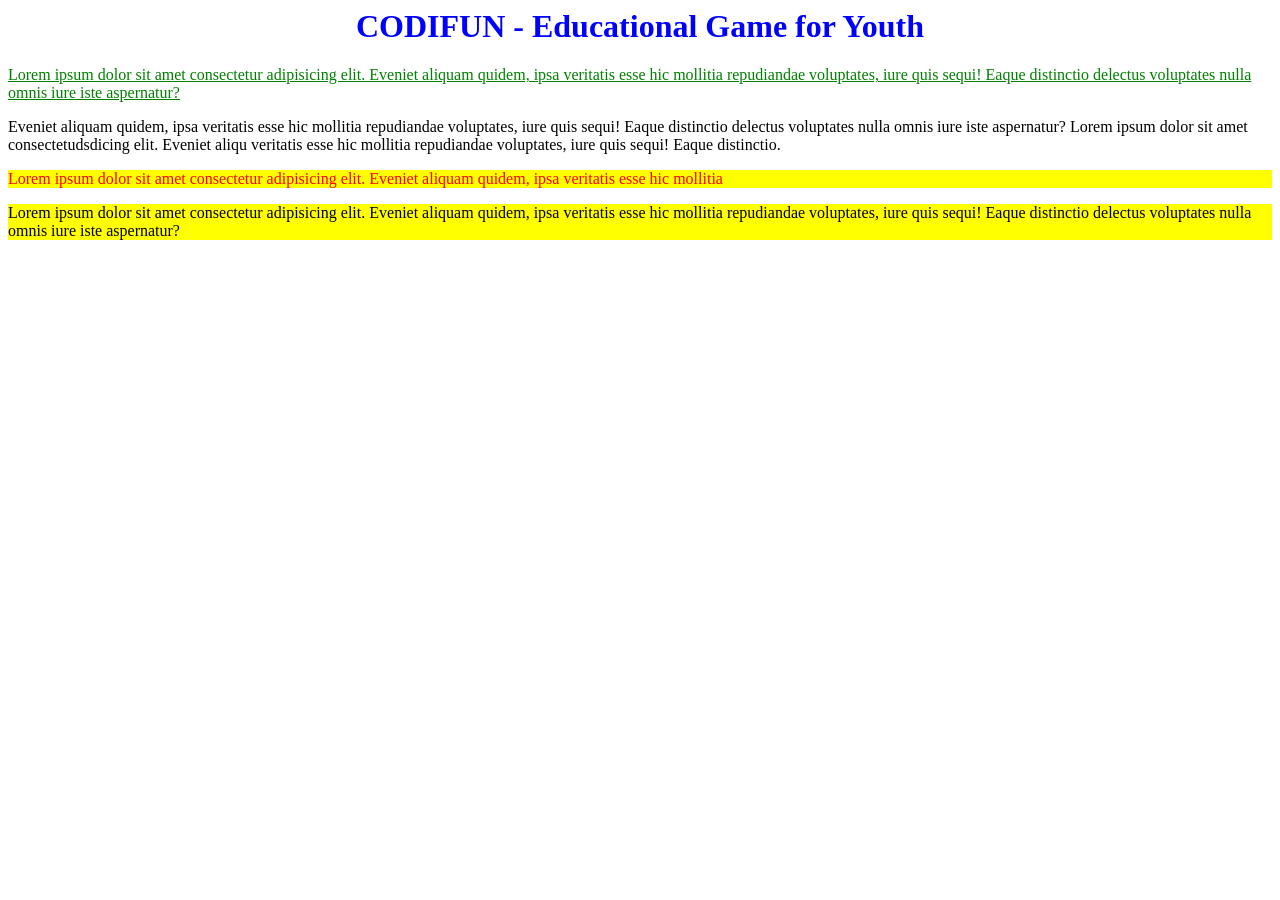
<file: CSS/lesson 4, пркатическое занятие 1/index.html>
<html>
    <head>
        <title>Codifun</title>
        <link rel="stylesheet" type="text/css" href="css/index.css">
    </head>
    <body>
        <h1>CODIFUN - Educational Game for Youth</h1>
        <div>
        
            <p>
                Lorem ipsum dolor sit amet consectetur adipisicing elit. 
                Eveniet aliquam quidem, ipsa veritatis esse hic mollitia 
                repudiandae voluptates, iure quis sequi! Eaque distinctio 
                delectus voluptates nulla omnis iure iste aspernatur?
            </p>
        
        
            <span> 
                Eveniet aliquam quidem, ipsa veritatis esse hic mollitia 
                repudiandae voluptates, iure quis sequi! Eaque distinctio 
                delectus voluptates nulla omnis iure iste aspernatur?
                Lorem ipsum dolor sit amet consectetudsdicing elit.
                Eveniet aliqu veritatis esse hic mollitia 
                repudiandae voluptates, iure quis sequi! Eaque distinctio.
            </span>
        </div>
        
            <p>
                Lorem ipsum dolor sit amet consectetur adipisicing elit. 
                Eveniet aliquam quidem, ipsa veritatis esse hic mollitia    
            </p>

            <p>
                Lorem ipsum dolor sit amet consectetur adipisicing elit. 
                Eveniet aliquam quidem, ipsa veritatis esse hic mollitia 
                repudiandae voluptates, iure quis sequi! Eaque distinctio 
                delectus voluptates nulla omnis iure iste aspernatur?
            </p>
        
    </body>
</html>
</file>
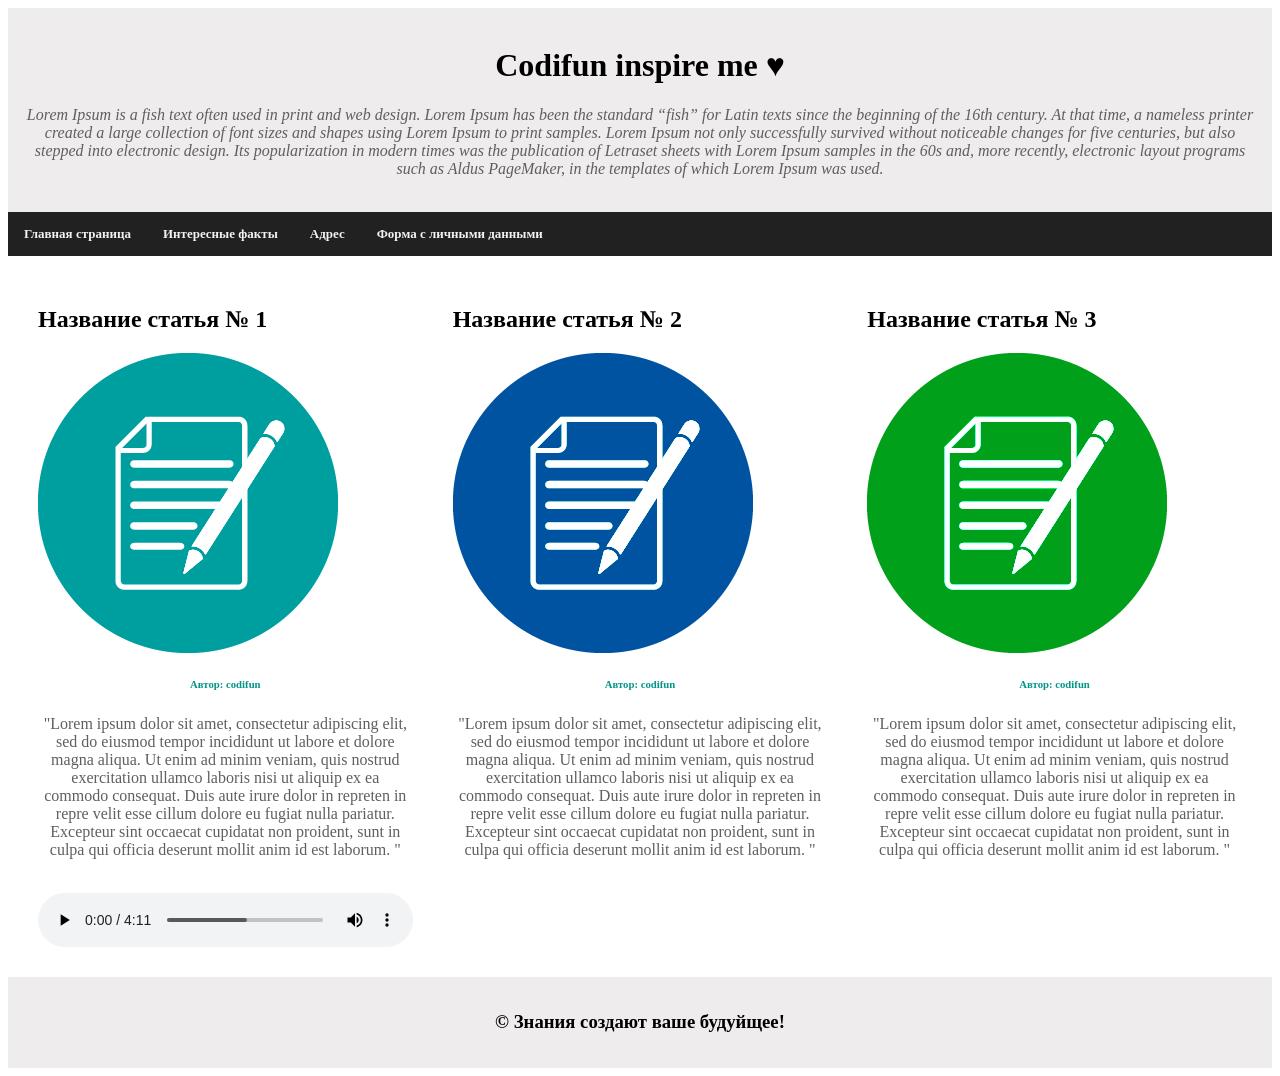
<file: HTML/lesson  44, практическое занятие 14/index.html>
<html>
	<head>
		<title>Codifun</title>
		<link rel="stylesheet" type="text/css" href="css/style.css">
		<meta name="viewport" content="width=device-width, initial-scale=1">
	</head>
	<body>
		<header>
			<h1>Codifun inspire me &#9829</h1>
			<p>
				<i>
					Lorem Ipsum is a fish text often used in print and web design. 
					Lorem Ipsum has been the standard “fish” for Latin texts since 
					the beginning of the 16th century. At that time, a nameless printer 
					created a large collection of font sizes and shapes using Lorem 
					Ipsum to print samples. Lorem Ipsum not only successfully survived 
					without noticeable changes for five centuries, but also stepped 
					into electronic design. Its popularization in modern times was the 
					publication of Letraset sheets with Lorem Ipsum samples in the 60s 
					and, more recently, electronic layout programs such as Aldus PageMaker, 
					in the templates of which Lorem Ipsum was used.
				</i>
			</p>
		</header>
		
		<nav>
			<a href="index.html">Главная страница</a>
			<a href="pages/facts.html">Интересные факты</a>
			<a href="pages/address.html">Адрес</a>
			<a href="pages/forms.html">Форма с личными данными</a>
		</nav>
		<section>
			<div class="row">
				<div class="column">
					<h2 class="cntr">
						Название статья &#8470 1
					</h2>
					<img src="images/articol-1.png"></img>
					<h6>Автор: codifun</h6>
					<p><span class="clr">"Lorem ipsum dolor sit amet, 
					consectetur adipiscing elit, </span>sed do eiusmod tempor incididunt ut labore et 
					dolore magna aliqua. Ut enim ad minim veniam, quis nostrud exercitation ullamco 
					laboris nisi ut aliquip ex ea commodo consequat. Duis aute irure dolor in 
					repreten in repre velit esse cillum dolore eu fugiat nulla pariatur. Excepteur 
					sint occaecat cupidatat non proident, sunt in culpa qui officia deserunt mollit 
					anim id est laborum. "</p>
					<br>
					<audio controls style="width: 100%;">
						<source autoplay src="audio/audio.mp3" type="audio/mp3">
					</audio>
				</div>

				<div class="column">
					<h2 class="cntr">
						Название статья &#8470 2
					</h2>
					<img src="images/articol-2.png"></img>
					<h6>Автор: codifun</h6>
					<p>"Lorem ipsum dolor sit amet, 
					consectetur adipiscing elit, sed do eiusmod tempor incididunt ut labore et 
					dolore magna aliqua. Ut enim ad minim veniam, quis nostrud exercitation ullamco 
					laboris nisi ut aliquip ex ea commodo consequat. Duis aute irure dolor in 
					repreten in repre velit esse cillum dolore eu fugiat nulla pariatur. Excepteur 
					sint occaecat cupidatat non proident, sunt in culpa qui officia deserunt mollit 
					anim id est laborum. "</p>
					<br>				
				</div>

				<div class="column">
					<h2 class="cntr">
						Название статья &#8470 3
					</h2>
					<img src="images/articol-3.png"></img>
					<h6>Автор: codifun</h6>
					<p>"Lorem ipsum dolor sit amet, 
					consectetur adipiscing elit, sed do eiusmod tempor incididunt ut labore et 
					dolore magna aliqua. Ut enim ad minim veniam, quis nostrud exercitation ullamco 
					laboris nisi ut aliquip ex ea commodo consequat. Duis aute irure dolor in 
					repreten in repre velit esse cillum dolore eu fugiat nulla pariatur. Excepteur 
					sint occaecat cupidatat non proident, sunt in culpa qui officia deserunt mollit 
					anim id est laborum. "</p>
					<br>				
				</div>
			</div>
		</section>
		<footer>
			<h3 id="demo" align="center"></h3>
				<script>
					document.getElementById("demo").innerHTML = "&copy Знания создают ваше будуйщее!";
				</script>
		</footer>		
	</body>
</html>
</file>
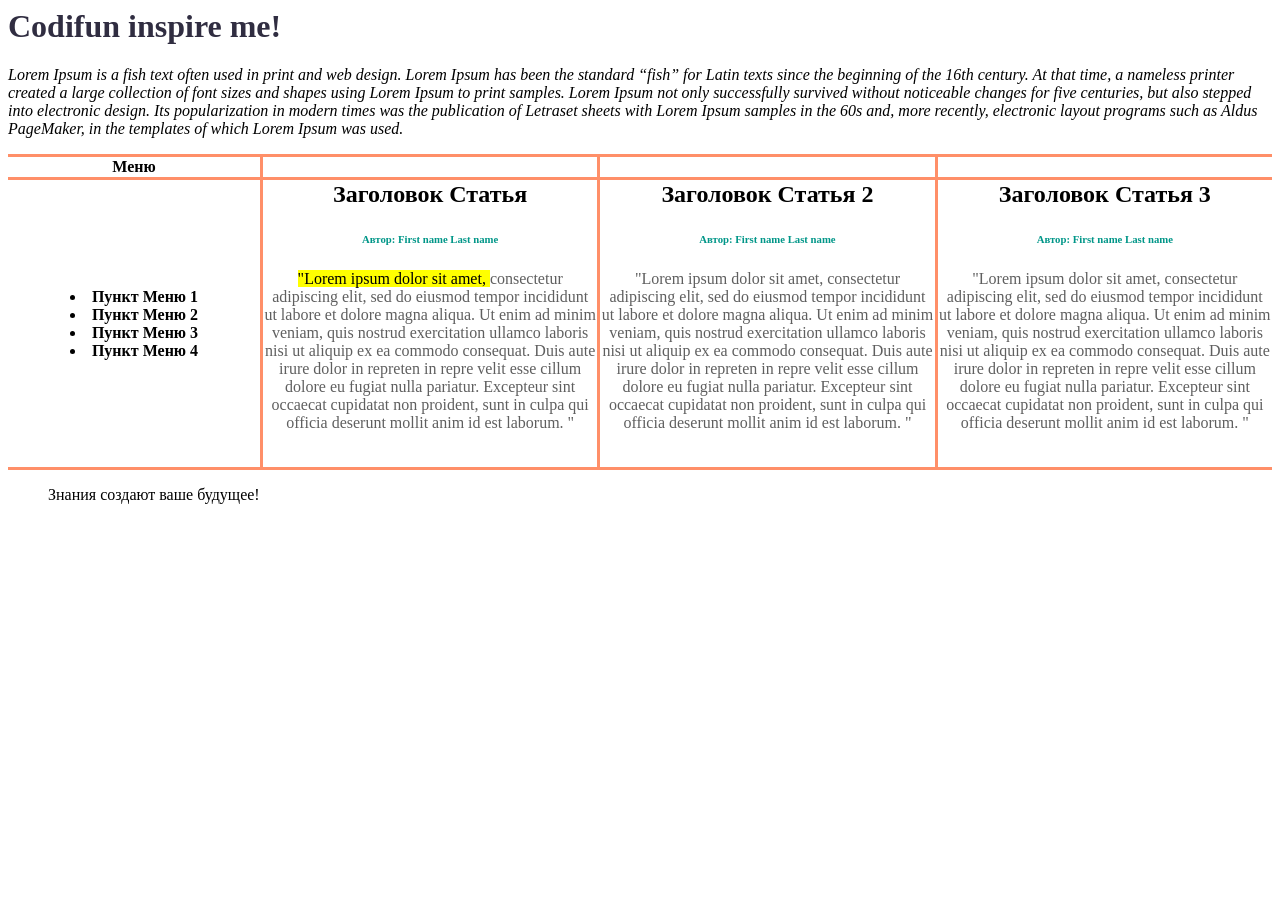
<file: HTML/Lesson 15/index.html>
<html>
	<head>
		<title>Codifun</title>
	</head>
	<body>
		<style>
			table, td {
				border: 3px solid #ff8f68;
			}
			h6{
				color: #009688; text-align: center;
			}
		</style>
		<h1 style="color: #302d41">Codifun inspire me!</h1>
		
		<p><i>Lorem Ipsum is a fish text often used in print and web design. 
		Lorem Ipsum has been the standard “fish” for Latin texts since 
		the beginning of the 16th century. At that time, a nameless printer 
		created a large collection of font sizes and shapes using Lorem 
		Ipsum to print samples. Lorem Ipsum not only successfully survived 
		without noticeable changes for five centuries, but also stepped 
		into electronic design. Its popularization in modern times was the 
		publication of Letraset sheets with Lorem Ipsum samples in the 60s 
		and, more recently, electronic layout programs such as Aldus PageMaker, 
		in the templates of which Lorem Ipsum was used.</i></p>
		
		
		<table style="width:100%; border-collapse: collapse; border-left: none; border-right: none;">
		  <tr>
				<strong>
					<th style=" border-left: none;">Меню</th>
				</strong>
					<td></td>
					<td></td>
					<td style=" border-right: none;"></td>
		  </tr>
		  <tr>
				
				<td style="text-align: center;width:250px; border-left: none;">
					<strong>
						<li>Пункт Меню 1</li>
						<li>Пункт Меню 2</li>
						<li>Пункт Меню 3</li>
						<li>Пункт Меню 4</li>
					</strong>	
				</td>

			<td>
				<h2 style="text-align: center;">Заголовок Статья</h2>
				<h6>Автор: First name Last name</h6>
				<p style="color: #5f5f5f; text-align: center;"><mark>"Lorem ipsum dolor sit amet, 
				</mark>consectetur adipiscing elit, sed do eiusmod tempor incididunt ut labore et 
				dolore magna aliqua. Ut enim ad minim veniam, quis nostrud exercitation ullamco 
				laboris nisi ut aliquip ex ea commodo consequat. Duis aute irure dolor in 
				repreten in repre velit esse cillum dolore eu fugiat nulla pariatur. Excepteur 
				sint occaecat cupidatat non proident, sunt in culpa qui officia deserunt mollit 
				anim id est laborum. "</p>
				<br>
			</td>
			<td>
				<h2 style="text-align: center;">Заголовок Статья 2</h2>
				<h6>Автор: First name Last name</h6>
				<p style="color: #5f5f5f; text-align: center;">"Lorem ipsum dolor sit amet, 
				consectetur adipiscing elit, sed do eiusmod tempor incididunt ut labore et 
				dolore magna aliqua. Ut enim ad minim veniam, quis nostrud exercitation ullamco 
				laboris nisi ut aliquip ex ea commodo consequat. Duis aute irure dolor in 
				repreten in repre velit esse cillum dolore eu fugiat nulla pariatur. Excepteur 
				sint occaecat cupidatat non proident, sunt in culpa qui officia deserunt mollit 
				anim id est laborum. "</p>
				<br>
			</td>
			<td style="border-right: none;">
				<h2 style="text-align: center;">Заголовок Статья 3</h2>
				<h6>Автор: First name Last name</h6>
				<p style="color: #5f5f5f; text-align: center;">"Lorem ipsum dolor sit amet, 
				consectetur adipiscing elit, sed do eiusmod tempor incididunt ut labore et 
				dolore magna aliqua. Ut enim ad minim veniam, quis nostrud exercitation ullamco 
				laboris nisi ut aliquip ex ea commodo consequat. Duis aute irure dolor in 
				repreten in repre velit esse cillum dolore eu fugiat nulla pariatur. Excepteur 
				sint occaecat cupidatat non proident, sunt in culpa qui officia deserunt mollit 
				anim id est laborum. "</p>
				<br>
			</td>
		  </tr>
		</table>
		
		
				<blockquote>Знания создают ваше будущее!</blockquote>

	</body>
</html>
</file>
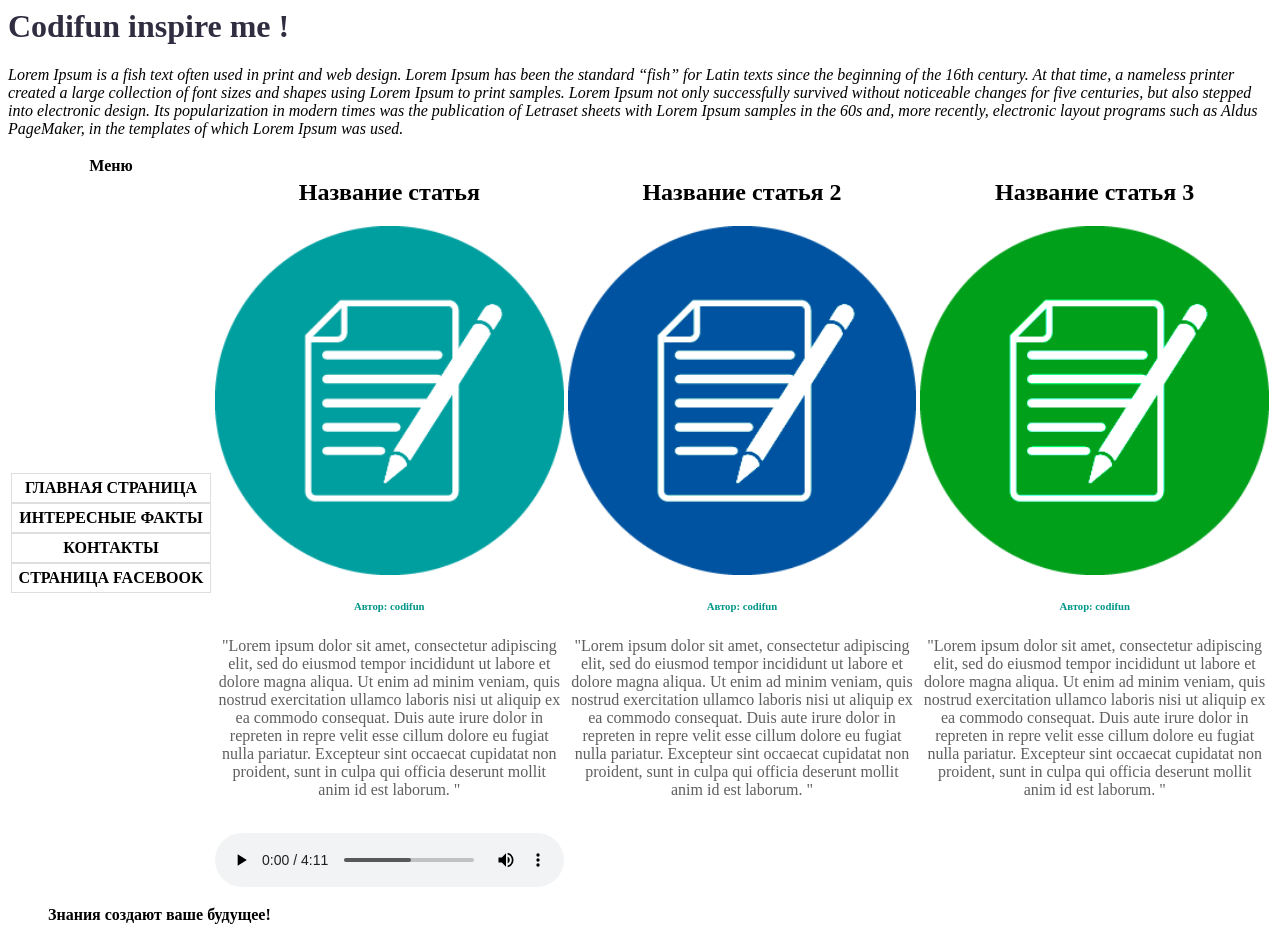
<file: HTML/Lesson 25, практическое занятие 8/index.html>
<html>
	<head>
		<title>Codifun</title>
		<link rel="stylesheet" type="text/css" href="css/style.css">
	</head>
	<body>
		<h1 style="color: #302d41">Codifun inspire me !</h1>
		
		<p><i>Lorem Ipsum is a fish text often used in print and web design. 
		Lorem Ipsum has been the standard “fish” for Latin texts since 
		the beginning of the 16th century. At that time, a nameless printer 
		created a large collection of font sizes and shapes using Lorem 
		Ipsum to print samples. Lorem Ipsum not only successfully survived 
		without noticeable changes for five centuries, but also stepped 
		into electronic design. Its popularization in modern times was the 
		publication of Letraset sheets with Lorem Ipsum samples in the 60s 
		and, more recently, electronic layout programs such as Aldus PageMaker, 
		in the templates of which Lorem Ipsum was used.</i></p>
		
		
		<table style="width:100%">
			<tr>
				<th>Меню</th>
				<td></td>
				<td></td>
				<td></td>
	  		</tr>
		  <tr>
			<td valign="center" style="text-align: left;width:200px">
				<ul id="nav-menu">
					<strong>	
						<li class="nav-item"><a href="index.html">Главная страница</a></li>
						<li class="nav-item"><a href="facts.html">Интересные факты</a></li>
						<li class="nav-item"><a href="contacts.html">Контакты</a></li>
						<li class="nav-item"><a href="https://www.facebook.com/profile.php?id=100031435355576">Страница Facebook</a></li>
					</strong>	
				</ul>
			</td>
			<td valign="top">
				<strong><h2 style="text-align: center;">Название статья</h2></strong>
				<img src="images/articol-1.png" style="width: 100%;"></img>
				<h6 style="color: #009688; text-align: center;">Автор: codifun</h6>
				<p style="color: #5f5f5f; text-align: center;">"Lorem ipsum dolor sit amet, 
				consectetur adipiscing elit, sed do eiusmod tempor incididunt ut labore et 
				dolore magna aliqua. Ut enim ad minim veniam, quis nostrud exercitation ullamco 
				laboris nisi ut aliquip ex ea commodo consequat. Duis aute irure dolor in 
				repreten in repre velit esse cillum dolore eu fugiat nulla pariatur. Excepteur 
				sint occaecat cupidatat non proident, sunt in culpa qui officia deserunt mollit 
				anim id est laborum. "</p>
				<br>
				<audio controls style="width: 100%;">
					<source autoplay src="audio/audio.mp3" type="audio/mp3">
				</audio>
			</td>
			<td valign="top">
				<strong><h2 style="text-align: center;">Название статья 2</h2></strong>
				<img src="images/articol-2.png" style="width: 100%;"></img>
				<h6 style="color: #009688; text-align: center;">Автор: codifun</h6>
				<p style="color: #5f5f5f; text-align: center;">"Lorem ipsum dolor sit amet, 
				consectetur adipiscing elit, sed do eiusmod tempor incididunt ut labore et 
				dolore magna aliqua. Ut enim ad minim veniam, quis nostrud exercitation ullamco 
				laboris nisi ut aliquip ex ea commodo consequat. Duis aute irure dolor in 
				repreten in repre velit esse cillum dolore eu fugiat nulla pariatur. Excepteur 
				sint occaecat cupidatat non proident, sunt in culpa qui officia deserunt mollit 
				anim id est laborum. "</p>
				<br>				
			</td>
			<td valign="top">
				<strong><h2 style="text-align: center;">Название статья 3</h2></strong>
				<img src="images/articol-3.png" style="width: 100%;"></img>
				<h6 style="color: #009688; text-align: center;">Автор: codifun</h6>
				<p style="color: #5f5f5f; text-align: center;">"Lorem ipsum dolor sit amet, 
				consectetur adipiscing elit, sed do eiusmod tempor incididunt ut labore et 
				dolore magna aliqua. Ut enim ad minim veniam, quis nostrud exercitation ullamco 
				laboris nisi ut aliquip ex ea commodo consequat. Duis aute irure dolor in 
				repreten in repre velit esse cillum dolore eu fugiat nulla pariatur. Excepteur 
				sint occaecat cupidatat non proident, sunt in culpa qui officia deserunt mollit 
				anim id est laborum. "</p>
				<br>				
			</td>
		  </tr>
		</table>

		<strong><blockquote>Знания создают ваше будущее!</blockquote></strong>
	</body>
</html>
</file>
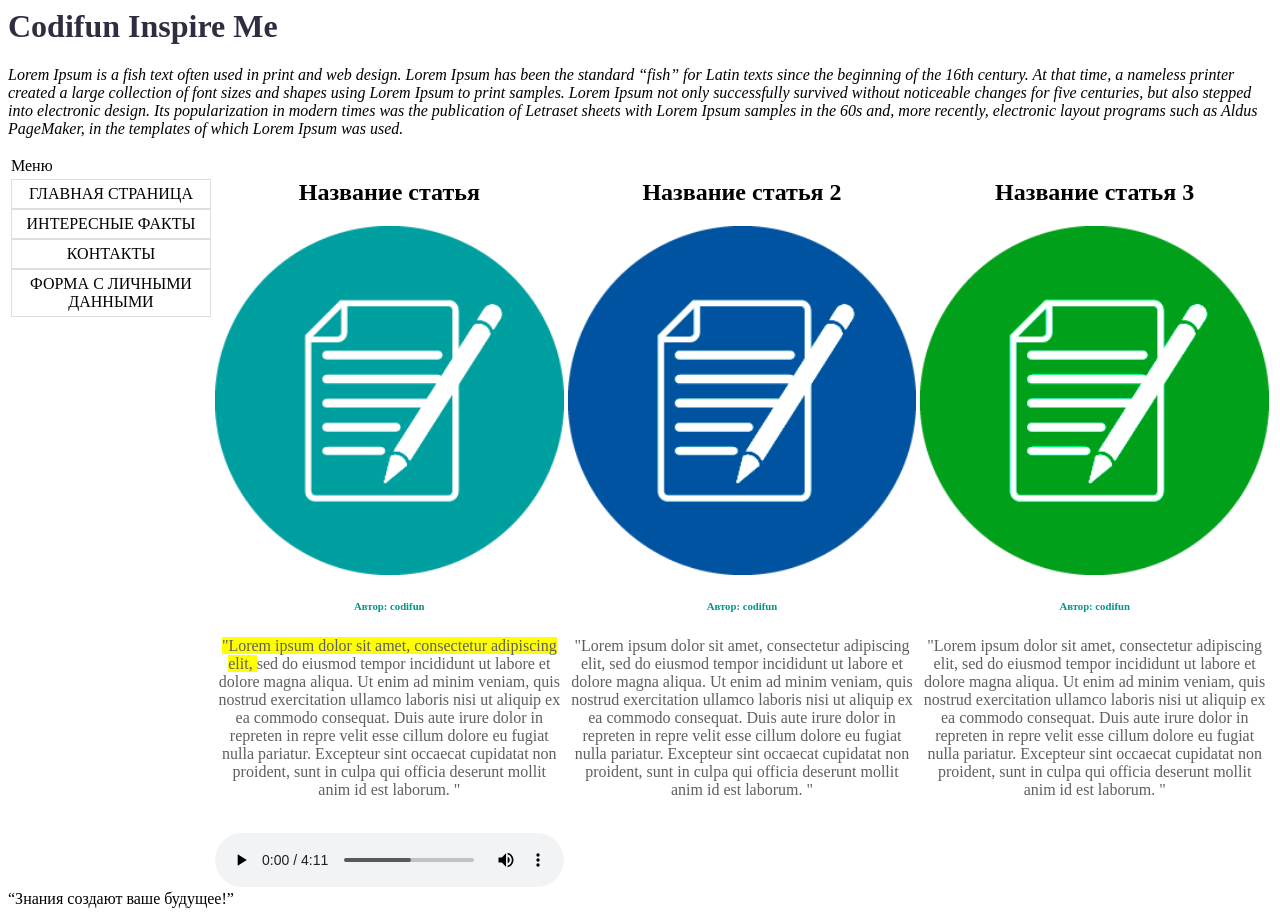
<file: HTML/lesson 28, практическое занятие 9/index.html>
<html>
	<head>
		<title>Codifun</title>
		<link rel="stylesheet" type="text/css" href="css/style.css">
	</head>
	<body>
		<h1 style="color: #302d41">Codifun Inspire Me</h1>
		
		<p><i>Lorem Ipsum is a fish text often used in print and web design. 
		Lorem Ipsum has been the standard “fish” for Latin texts since 
		the beginning of the 16th century. At that time, a nameless printer 
		created a large collection of font sizes and shapes using Lorem 
		Ipsum to print samples. Lorem Ipsum not only successfully survived 
		without noticeable changes for five centuries, but also stepped 
		into electronic design. Its popularization in modern times was the 
		publication of Letraset sheets with Lorem Ipsum samples in the 60s 
		and, more recently, electronic layout programs such as Aldus PageMaker, 
		in the templates of which Lorem Ipsum was used.</i></p>
		
		
		<table style="width:100%">
		  <tr>
			<td valign="top">Меню</td>
			<td valign="top"></td>
			<td valign="top"></td>
			<td valign="top"></td>
		  </tr>
		  <tr>
			<td valign="top" style="text-align: left;width:200px">
				<ul id="nav-menu">
					<li class="nav-item"><a href="index.html">Главная страница</a></li>
					<li class="nav-item"><a href="facts.html">Интересные факты</a></li>
					<li class="nav-item"><a href="contacts.html">Контакты</a></li>
					<li class="nav-item"><a href="forms.html">Форма с личными данными</a></li>
				</ul>
			</td>
			<td valign="top">
				<h2 class="cntr">
					Название статья
				</h2>
				<img src="images/articol-1.png" style="width: 100%;"></img>
				<h6 style="color: #009688; text-align: center;">Автор: codifun</h6>
				<p style="color: #5f5f5f; text-align: center;"><span class="clr">"Lorem ipsum dolor sit amet, 
				consectetur adipiscing elit, </span>sed do eiusmod tempor incididunt ut labore et 
				dolore magna aliqua. Ut enim ad minim veniam, quis nostrud exercitation ullamco 
				laboris nisi ut aliquip ex ea commodo consequat. Duis aute irure dolor in 
				repreten in repre velit esse cillum dolore eu fugiat nulla pariatur. Excepteur 
				sint occaecat cupidatat non proident, sunt in culpa qui officia deserunt mollit 
				anim id est laborum. "</p>
				<br>
				<audio controls style="width: 100%;">
					<source autoplay src="audio/audio.mp3" type="audio/mp3">
				</audio>
			</td>
			<td valign="top">
				<h2 class="cntr">
					Название статья 2
				</h2>
				<img src="images/articol-2.png" style="width: 100%;"></img>
				<h6 style="color: #009688; text-align: center;">Автор: codifun</h6>
				<p style="color: #5f5f5f; text-align: center;">"Lorem ipsum dolor sit amet, 
				consectetur adipiscing elit, sed do eiusmod tempor incididunt ut labore et 
				dolore magna aliqua. Ut enim ad minim veniam, quis nostrud exercitation ullamco 
				laboris nisi ut aliquip ex ea commodo consequat. Duis aute irure dolor in 
				repreten in repre velit esse cillum dolore eu fugiat nulla pariatur. Excepteur 
				sint occaecat cupidatat non proident, sunt in culpa qui officia deserunt mollit 
				anim id est laborum. "</p>
				<br>				
			</td>
			<td valign="top">
				<h2 class="cntr">
					Название статья 3
				</h2>
				<img src="images/articol-3.png" style="width: 100%;"></img>
				<h6 style="color: #009688; text-align: center;">Автор: codifun</h6>
				<p style="color: #5f5f5f; text-align: center;">"Lorem ipsum dolor sit amet, 
				consectetur adipiscing elit, sed do eiusmod tempor incididunt ut labore et 
				dolore magna aliqua. Ut enim ad minim veniam, quis nostrud exercitation ullamco 
				laboris nisi ut aliquip ex ea commodo consequat. Duis aute irure dolor in 
				repreten in repre velit esse cillum dolore eu fugiat nulla pariatur. Excepteur 
				sint occaecat cupidatat non proident, sunt in culpa qui officia deserunt mollit 
				anim id est laborum. "</p>
				<br>				
			</td>
		  </tr>
		</table>

		<q>Знания создают ваше будущее!</q>
	</body>
</html>
</file>
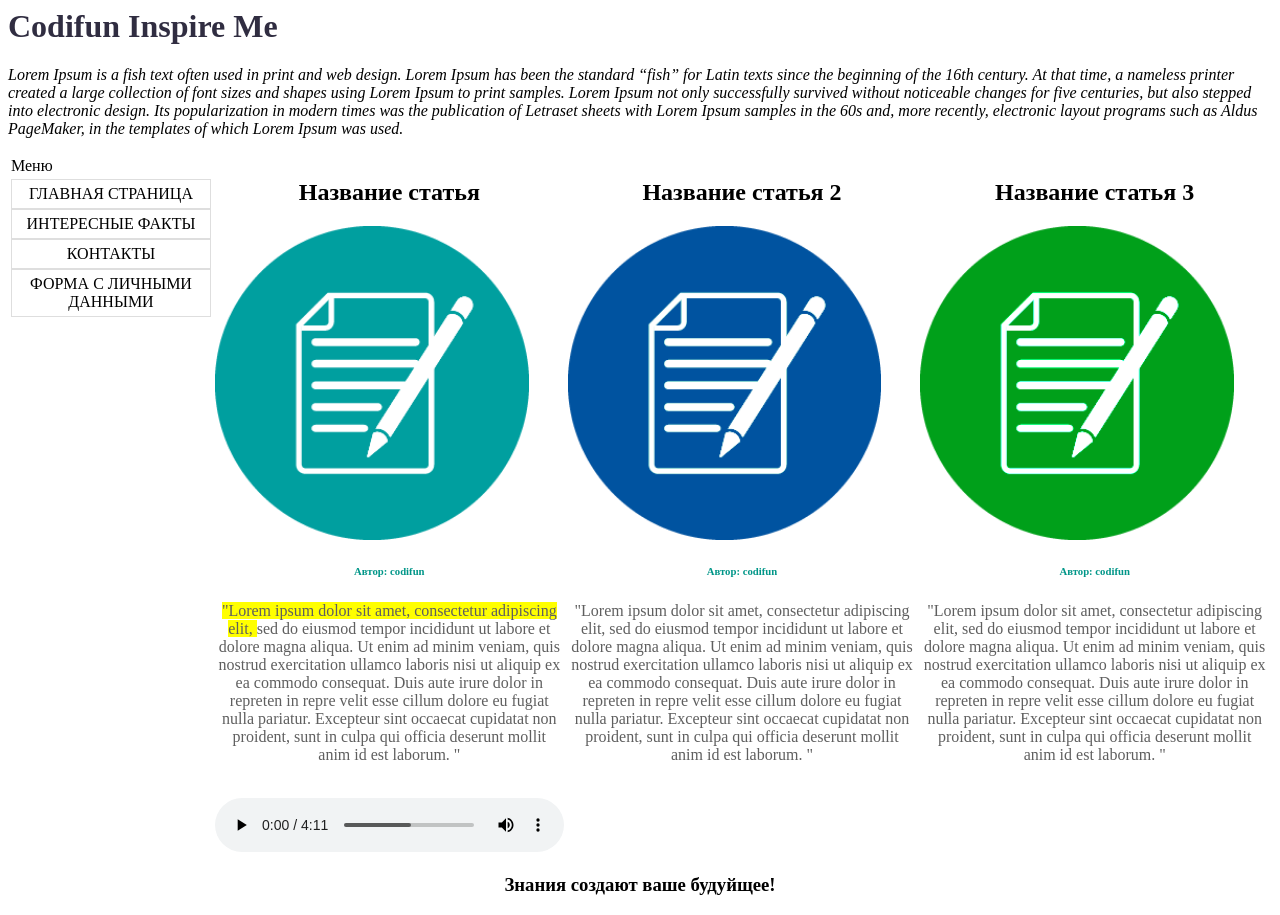
<file: HTML/lesson 31, практическое занятие 10-11/index.html>
<html>
	<head>
		<title>Codifun</title>
		<link rel="stylesheet" type="text/css" href="css/style.css">
	</head>
	<body>
		<h1 style="color: #302d41">Codifun Inspire Me</h1>
		
		<p><i>Lorem Ipsum is a fish text often used in print and web design. 
		Lorem Ipsum has been the standard “fish” for Latin texts since 
		the beginning of the 16th century. At that time, a nameless printer 
		created a large collection of font sizes and shapes using Lorem 
		Ipsum to print samples. Lorem Ipsum not only successfully survived 
		without noticeable changes for five centuries, but also stepped 
		into electronic design. Its popularization in modern times was the 
		publication of Letraset sheets with Lorem Ipsum samples in the 60s 
		and, more recently, electronic layout programs such as Aldus PageMaker, 
		in the templates of which Lorem Ipsum was used.</i></p>
		
		
		<table style="width:100%">
		  <tr>
			<td valign="top">Меню</td>
			<td valign="top"></td>
			<td valign="top"></td>
			<td valign="top"></td>
		  </tr>
		  <tr>
			<td valign="top" style="text-align: left;width:200px">
				<ul id="nav-menu">
					<li class="nav-item"><a href="index.html">Главная страница</a></li>
					<li class="nav-item"><a href="pages/facts.html">Интересные факты</a></li>
					<li class="nav-item"><a href="pages/contacts.html">Контакты</a></li>
					<li class="nav-item"><a href="pages/forms.html">Форма с личными данными</a></li>
				</ul>
			</td>
			<td valign="top">
				<h2 class="cntr">
					Название статья
				</h2>
				<img src="images/articol-1.png" style="width: 90%;"></img>
				<h6 style="color: #009688; text-align: center;">Автор: codifun</h6>
				<p style="color: #5f5f5f; text-align: center;"><span class="clr">"Lorem ipsum dolor sit amet, 
				consectetur adipiscing elit, </span>sed do eiusmod tempor incididunt ut labore et 
				dolore magna aliqua. Ut enim ad minim veniam, quis nostrud exercitation ullamco 
				laboris nisi ut aliquip ex ea commodo consequat. Duis aute irure dolor in 
				repreten in repre velit esse cillum dolore eu fugiat nulla pariatur. Excepteur 
				sint occaecat cupidatat non proident, sunt in culpa qui officia deserunt mollit 
				anim id est laborum. "</p>
				<br>
				<audio controls style="width: 100%;">
					<source autoplay src="audio/audio.mp3" type="audio/mp3">
				</audio>
			</td>
			<td valign="top">
				<h2 class="cntr">
					Название статья 2
				</h2>
				<img src="images/articol-2.png" style="width: 90%;"></img>
				<h6 style="color: #009688; text-align: center;">Автор: codifun</h6>
				<p style="color: #5f5f5f; text-align: center;">"Lorem ipsum dolor sit amet, 
				consectetur adipiscing elit, sed do eiusmod tempor incididunt ut labore et 
				dolore magna aliqua. Ut enim ad minim veniam, quis nostrud exercitation ullamco 
				laboris nisi ut aliquip ex ea commodo consequat. Duis aute irure dolor in 
				repreten in repre velit esse cillum dolore eu fugiat nulla pariatur. Excepteur 
				sint occaecat cupidatat non proident, sunt in culpa qui officia deserunt mollit 
				anim id est laborum. "</p>
				<br>				
			</td>
			<td valign="top">
				<h2 class="cntr">
					Название статья 3
				</h2>
				<img src="images/articol-3.png" style="width: 90%;"></img>
				<h6 style="color: #009688; text-align: center;">Автор: codifun</h6>
				<p style="color: #5f5f5f; text-align: center;">"Lorem ipsum dolor sit amet, 
				consectetur adipiscing elit, sed do eiusmod tempor incididunt ut labore et 
				dolore magna aliqua. Ut enim ad minim veniam, quis nostrud exercitation ullamco 
				laboris nisi ut aliquip ex ea commodo consequat. Duis aute irure dolor in 
				repreten in repre velit esse cillum dolore eu fugiat nulla pariatur. Excepteur 
				sint occaecat cupidatat non proident, sunt in culpa qui officia deserunt mollit 
				anim id est laborum. "</p>
				<br>				
			</td>
		  </tr>
		</table>

		<h3 id="demo" align="center"></h3>
		<script>
			document.getElementById("demo").innerHTML = "Знания создают ваше будуйщее!";
		</script>
	</body>
</html>
</file>
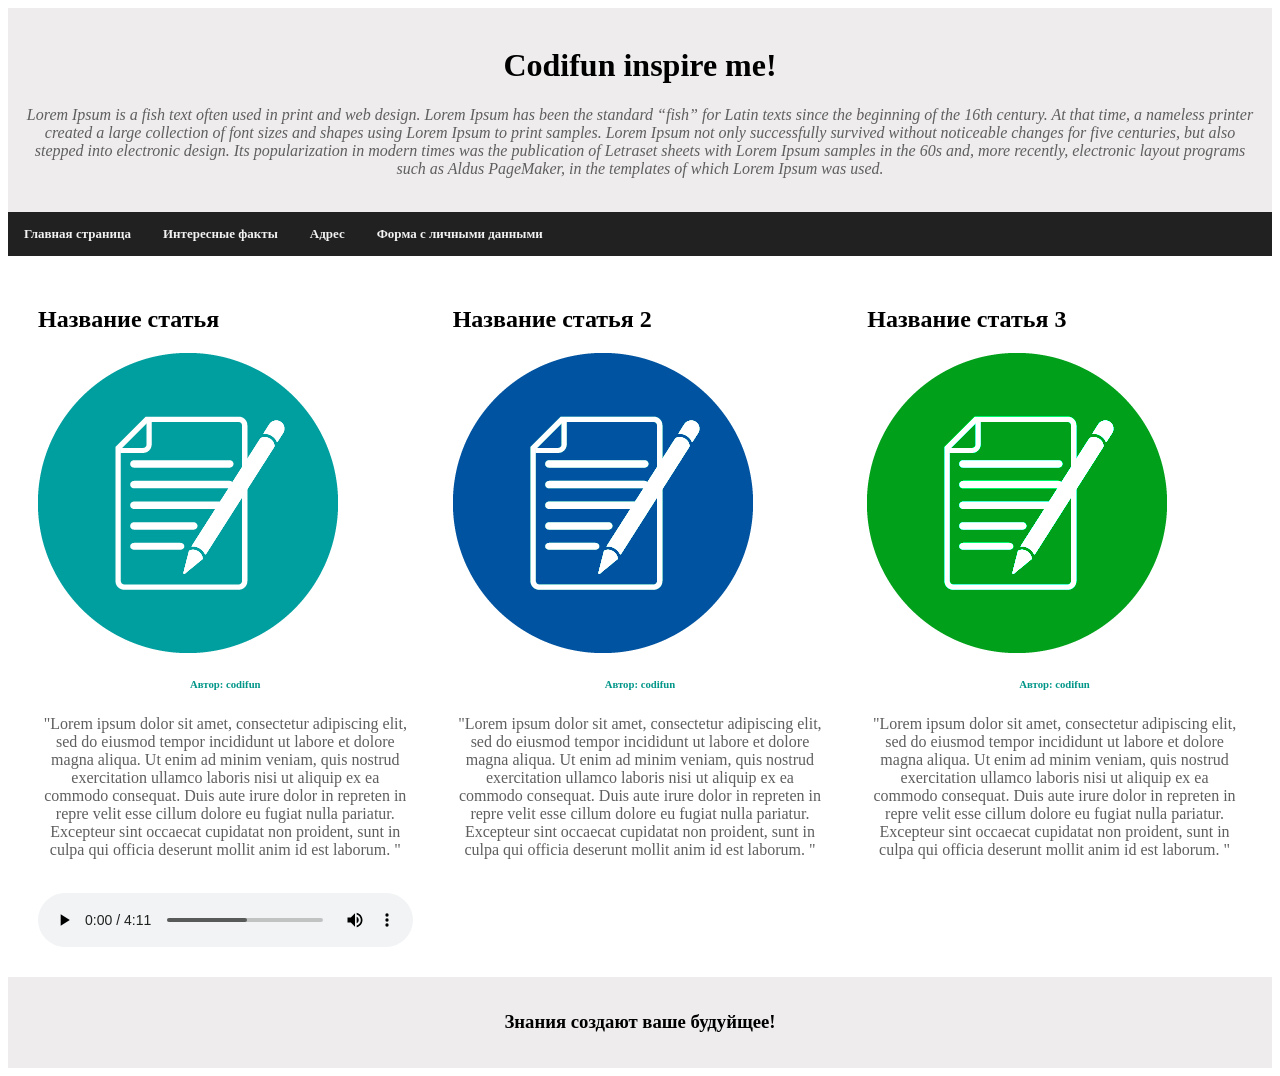
<file: HTML/lesson 38, практическое занятие 12-13/index.html>
<html>
	<head>
		<title>Codifun</title>
		<link rel="stylesheet" type="text/css" href="css/style.css">
		<meta name="viewport" content="width=device-width, initial-scale=1">
	</head>
	<body>
		<header>
			<h1>Codifun inspire me!</h1>
			<p>
				<i>
					Lorem Ipsum is a fish text often used in print and web design. 
					Lorem Ipsum has been the standard “fish” for Latin texts since 
					the beginning of the 16th century. At that time, a nameless printer 
					created a large collection of font sizes and shapes using Lorem 
					Ipsum to print samples. Lorem Ipsum not only successfully survived 
					without noticeable changes for five centuries, but also stepped 
					into electronic design. Its popularization in modern times was the 
					publication of Letraset sheets with Lorem Ipsum samples in the 60s 
					and, more recently, electronic layout programs such as Aldus PageMaker, 
					in the templates of which Lorem Ipsum was used.
				</i>
			</p>
		</header>
		
		<nav>
			<a href="index.html">Главная страница</a>
			<a href="pages/facts.html">Интересные факты</a>
			<a href="pages/address.html">Адрес</a>
			<a href="pages/forms.html">Форма с личными данными</a>
		</nav>
		<section>
			<div class="row">
				<div class="column">
					<h2 class="cntr">
						Название статья
					</h2>
					<img src="images/articol-1.png"></img>
					<h6>Автор: codifun</h6>
					<p><span class="clr">"Lorem ipsum dolor sit amet, 
					consectetur adipiscing elit, </span>sed do eiusmod tempor incididunt ut labore et 
					dolore magna aliqua. Ut enim ad minim veniam, quis nostrud exercitation ullamco 
					laboris nisi ut aliquip ex ea commodo consequat. Duis aute irure dolor in 
					repreten in repre velit esse cillum dolore eu fugiat nulla pariatur. Excepteur 
					sint occaecat cupidatat non proident, sunt in culpa qui officia deserunt mollit 
					anim id est laborum. "</p>
					<br>
					<audio controls style="width: 100%;">
						<source autoplay src="audio/audio.mp3" type="audio/mp3">
					</audio>
				</div>

				<div class="column">
					<h2 class="cntr">
						Название статья 2
					</h2>
					<img src="images/articol-2.png"></img>
					<h6>Автор: codifun</h6>
					<p>"Lorem ipsum dolor sit amet, 
					consectetur adipiscing elit, sed do eiusmod tempor incididunt ut labore et 
					dolore magna aliqua. Ut enim ad minim veniam, quis nostrud exercitation ullamco 
					laboris nisi ut aliquip ex ea commodo consequat. Duis aute irure dolor in 
					repreten in repre velit esse cillum dolore eu fugiat nulla pariatur. Excepteur 
					sint occaecat cupidatat non proident, sunt in culpa qui officia deserunt mollit 
					anim id est laborum. "</p>
					<br>				
				</div>

				<div class="column">
					<h2 class="cntr">
						Название статья 3
					</h2>
					<img src="images/articol-3.png"></img>
					<h6>Автор: codifun</h6>
					<p>"Lorem ipsum dolor sit amet, 
					consectetur adipiscing elit, sed do eiusmod tempor incididunt ut labore et 
					dolore magna aliqua. Ut enim ad minim veniam, quis nostrud exercitation ullamco 
					laboris nisi ut aliquip ex ea commodo consequat. Duis aute irure dolor in 
					repreten in repre velit esse cillum dolore eu fugiat nulla pariatur. Excepteur 
					sint occaecat cupidatat non proident, sunt in culpa qui officia deserunt mollit 
					anim id est laborum. "</p>
					<br>				
				</div>
			</div>
		</section>
		<footer>
			<h3 id="demo" align="center"></h3>
				<script>
					document.getElementById("demo").innerHTML = "Знания создают ваше будуйщее!";
				</script>
		</footer>		
	</body>
</html>
</file>
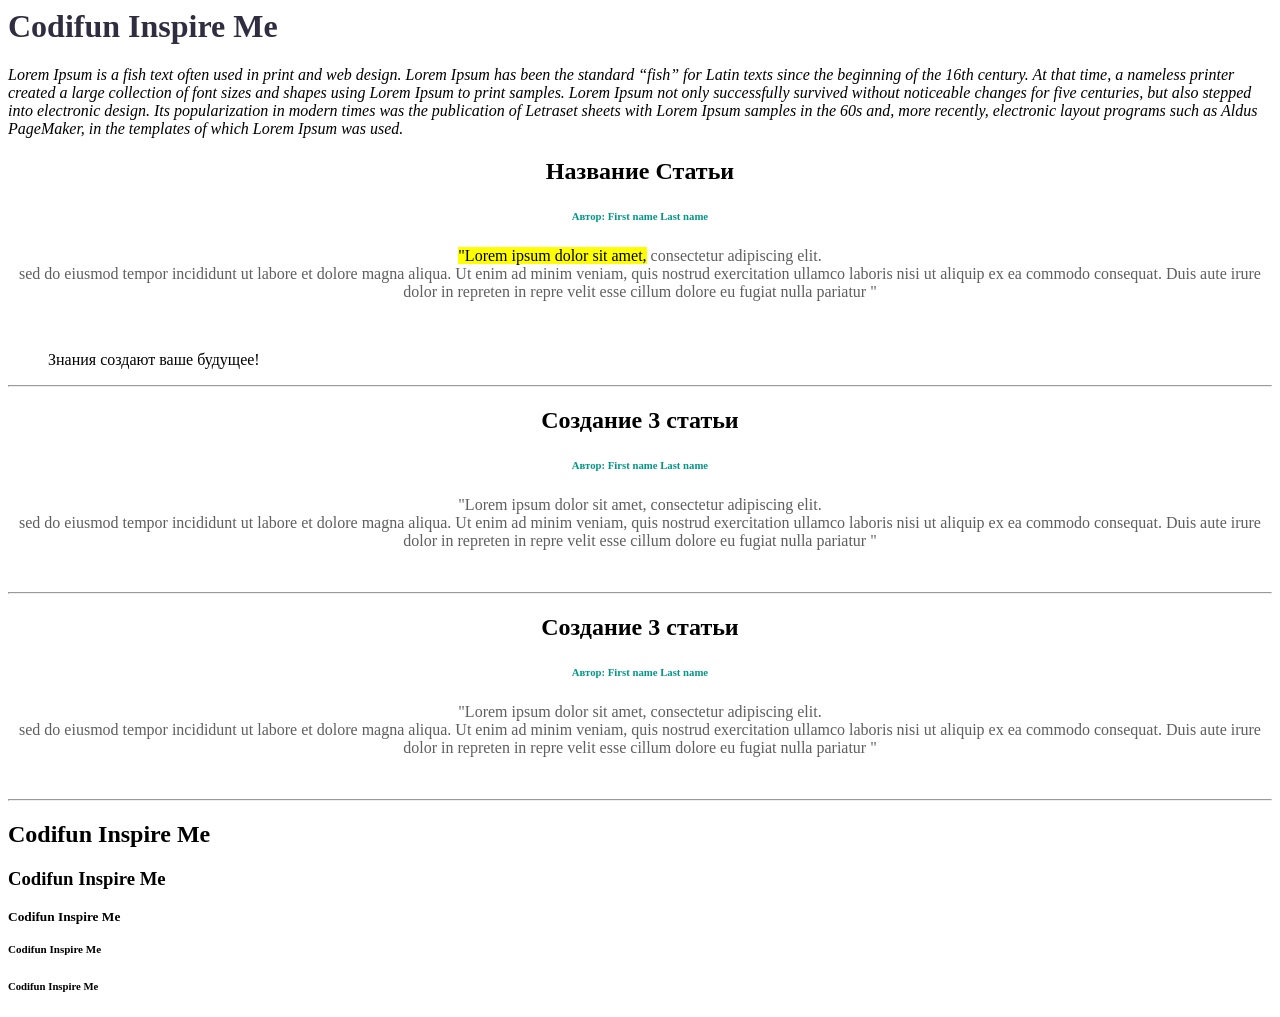
<file: HTML/Lesson 6/index.html>
<html>
	<head>
		<title>Codifun</title>
	</head>
	<body>
		<h1 style="color: #302d41">Codifun Inspire Me</h1>
		
		<p><i>Lorem Ipsum is a fish text often used in print and web design. 
		Lorem Ipsum has been the standard “fish” for Latin texts since 
		the beginning of the 16th century. At that time, a nameless printer 
		created a large collection of font sizes and shapes using Lorem 
		Ipsum to print samples. Lorem Ipsum not only successfully survived 
		without noticeable changes for five centuries, but also stepped 
		into electronic design. Its popularization in modern times was the 
		publication of Letraset sheets with Lorem Ipsum samples in the 60s 
		and, more recently, electronic layout programs such as Aldus PageMaker, 
		in the templates of which Lorem Ipsum was used.</i></p>
		
		
		
		<h2 style="text-align: center;">Название Статьи</h2>
		<h6 style="color: #009688; text-align: center;">Автор: First name Last name</h6>
		<p style="color: #5f5f5f; text-align: center;"><mark>"Lorem ipsum dolor sit amet,</mark> 
		consectetur adipiscing elit.<br> sed do eiusmod tempor incididunt ut labore et 
		dolore magna aliqua. Ut enim ad minim veniam, quis nostrud exercitation ullamco 
		laboris nisi ut aliquip ex ea commodo consequat. Duis aute irure dolor in 
		repreten in repre velit esse cillum dolore eu fugiat nulla pariatur "</p>
		<br>
				<blockquote>Знания создают ваше будущее!</blockquote>
			
			<hr>

		<h2 style="text-align: center;">Создание 3 статьи</h2>
		<h6 style="color: #009688; text-align: center;">Автор: First name Last name</h6>
		<p style="color: #5f5f5f; text-align: center;">"Lorem ipsum dolor sit amet,
			consectetur adipiscing elit.<br> sed do eiusmod tempor incididunt ut labore et 
			dolore magna aliqua. Ut enim ad minim veniam, quis nostrud exercitation ullamco 
			laboris nisi ut aliquip ex ea commodo consequat. Duis aute irure dolor in 
			repreten in repre velit esse cillum dolore eu fugiat nulla pariatur "</p>
		<br>
				
			<hr>

		<h2 style="text-align: center;">Создание 3 статьи</h2>
		<h6 style="color: #009688; text-align: center;">Автор: First name Last name</h6>
		<p style="color: #5f5f5f; text-align: center;">"Lorem ipsum dolor sit amet, 
			consectetur adipiscing elit.<br> sed do eiusmod tempor incididunt ut labore et 
			dolore magna aliqua. Ut enim ad minim veniam, quis nostrud exercitation ullamco 
			laboris nisi ut aliquip ex ea commodo consequat. Duis aute irure dolor in 
			repreten in repre velit esse cillum dolore eu fugiat nulla pariatur "</p>
		<br>
		
			<hr>

		<h2>Codifun Inspire Me</h2>
		<h3>Codifun Inspire Me</h3>
		<small><h4>Codifun Inspire Me</h4></small>
		<small><h5>Codifun Inspire Me</h5></small>
		<h6>Codifun Inspire Me</h6>
	</body>
</html>
</file>
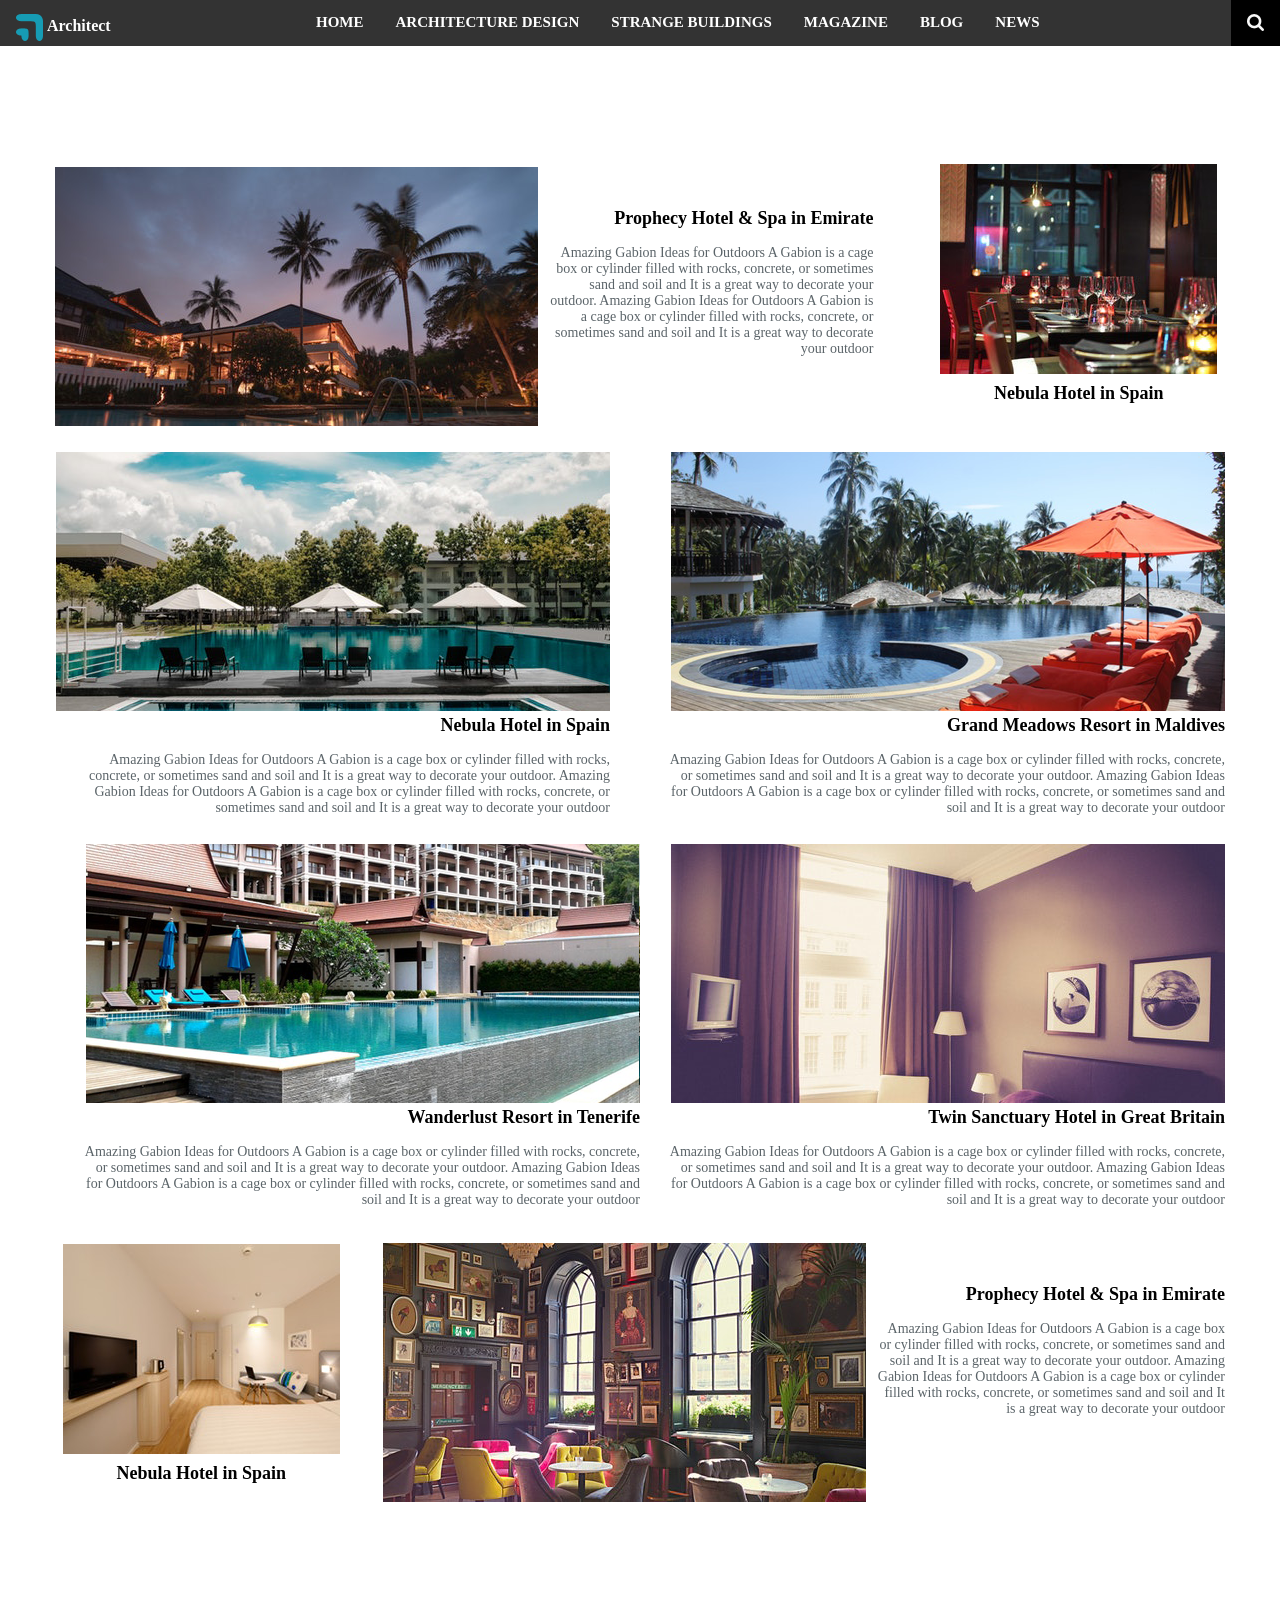
<file: HTML/lesson 6/index.html>
<!DOCTYPE html>
<html lang="en">

<head>
    <meta charset="UTF-8">
    <meta name="viewport" content="width=device-width, initial-scale=1.0">
    <link rel="stylesheet" href="./css/style.css">
    <title>Document</title>
</head>

<body>
    <header>
        <section>
            <nav>
                <ul class="nav-h">
                    <li style="float:left">
                        <a href="#logo">
                            <img src="./images/icon-1.svg" alt="" class="span">
                            <span><b>Architect</b></span>
                        </a>
                    </li>
                    <div class="center">
                        <li><a href="#home">Home</a></li>
                        <li><a href="#design">Architecture design</a></li>
                        <li><a href="#build">Strange Buildings</a></li>
                        <li><a href="#magaz">Magazine</a></li>
                        <li><a href="#blog">Blog</a></li>
                        <li><a href="#news">News</a></li>
                    </div>
                    <li style="float:right"><a class="active" href="#search"><img src="./images/icon-2.svg" alt=""></a>
                    </li>
                </ul>
            </nav>
        </section>
    </header>
    <main>
        <section class="container">
            <div class="parents">
                <div class="divs1 news-txt-1">

                    <p><img src="./images/news-1.png" class="leftimg" />
                        <br><br><br>
                        <span>Prophecy Hotel & Spa in Emirate</span>
                        <br><br>
                        Amazing Gabion Ideas for Outdoors A Gabion is a cage box or cylinder filled with rocks,
                        concrete, or sometimes sand and soil and It is a great way to decorate your outdoor. Amazing
                        Gabion Ideas for Outdoors A Gabion is a cage box or cylinder filled with rocks, concrete, or
                        sometimes sand and soil and It is a great way to decorate your outdoor
                    </p>
                </div>
                <div class="divs2 news-txt-2">
                    <p><img src="./images/news-2.png">
                        <span>Nebula Hotel in Spain</span>
                    </p>
                </div>
                <div class="divs3 news-txt-3">
                    <p><img src="./images/news-3.png">
                        <span>Nebula Hotel in Spain </span>
                        <br><br>
                        Amazing Gabion Ideas for Outdoors A Gabion is a cage box or cylinder filled with rocks,
                        concrete, or sometimes sand and soil and It is a great way to decorate your outdoor. Amazing
                        Gabion Ideas for Outdoors A Gabion is a cage box or cylinder filled with rocks, concrete, or
                        sometimes sand and soil and It is a great way to decorate your outdoor
                    </p>
                </div>
                <div class="divs4 news-txt-4">
                    <p><img src="./images/news-4.png">
                        <span>Grand Meadows Resort in Maldives</span>
                        <br><br>
                        Amazing Gabion Ideas for Outdoors A Gabion is a cage box or cylinder filled with rocks,
                        concrete, or sometimes sand and soil and It is a great way to decorate your outdoor. Amazing
                        Gabion Ideas for Outdoors A Gabion is a cage box or cylinder filled with rocks, concrete, or
                        sometimes sand and soil and It is a great way to decorate your outdoor
                    </p>
                </div>
                <div class="divs5 news-txt-5">
                    <p><img src="./images/news-5.png">
                        <span>Wanderlust Resort in Tenerife</span>
                        <br><br>
                        Amazing Gabion Ideas for Outdoors A Gabion is a cage box or cylinder filled with rocks,
                        concrete, or sometimes sand and soil and It is a great way to decorate your outdoor. Amazing
                        Gabion Ideas for Outdoors A Gabion is a cage box or cylinder filled with rocks, concrete, or
                        sometimes sand and soil and It is a great way to decorate your outdoor
                    </p>
                </div>
                <div class="divs6 news-txt-6">
                    <p><img src="./images/news-6.png">
                        <span>Twin Sanctuary Hotel in Great Britain</span>
                        <br><br>
                        Amazing Gabion Ideas for Outdoors A Gabion is a cage box or cylinder filled with rocks,
                        concrete, or sometimes sand and soil and It is a great way to decorate your outdoor. Amazing
                        Gabion Ideas for Outdoors A Gabion is a cage box or cylinder filled with rocks, concrete, or
                        sometimes sand and soil and It is a great way to decorate your outdoor
                    </p>
                </div>
                <div class="divs7 news-txt-7">
                    <p><img src="./images/news-7.png">
                        <span>Nebula Hotel in Spain</span>
                    </p>

                </div>
                <div class="divs8 news-txt-8">


                    <p><img src="./images/news-8.png" class="leftimg" />
                        <br><br><br>
                        <span>Prophecy Hotel & Spa in Emirate</span>
                        <br><br>
                        Amazing Gabion Ideas for Outdoors A Gabion is a cage box or cylinder filled with rocks,
                        concrete, or sometimes sand and soil and It is a great way to decorate your outdoor. Amazing
                        Gabion Ideas for Outdoors A Gabion is a cage box or cylinder filled with rocks, concrete, or
                        sometimes sand and soil and It is a great way to decorate your outdoor
                    </p>

                </div>

            </div>
        </section>
    </main>
    <footer>

    </footer>
</body>

</html>
</file>
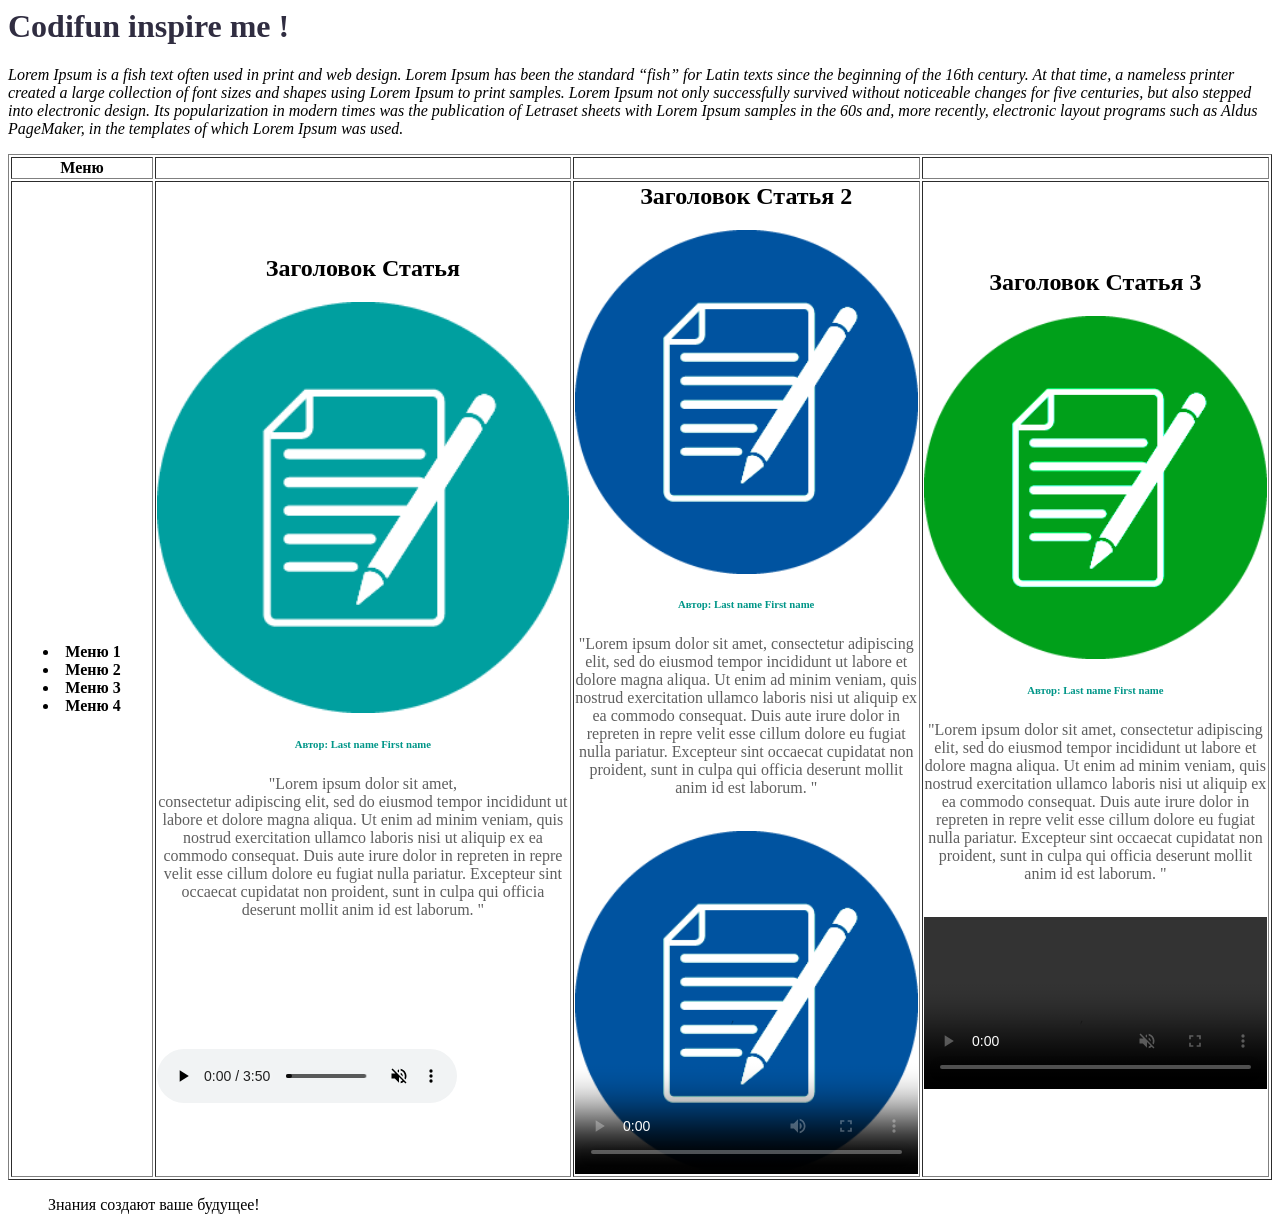
<file: HTML/Lesson 19, практическое занятие 6/index_6.html>
<html>
	<head>
		<title>Codifun</title>
		<script>
			window.onload = function() {
			  var context = new AudioContext();
			}
		</script>
	</head>
	<body>
		<h1 style="color: #302d41">Codifun inspire me !</h1>
		
		<p><i>Lorem Ipsum is a fish text often used in print and web design. 
		Lorem Ipsum has been the standard “fish” for Latin texts since 
		the beginning of the 16th century. At that time, a nameless printer 
		created a large collection of font sizes and shapes using Lorem 
		Ipsum to print samples. Lorem Ipsum not only successfully survived 
		without noticeable changes for five centuries, but also stepped 
		into electronic design. Its popularization in modern times was the 
		publication of Letraset sheets with Lorem Ipsum samples in the 60s 
		and, more recently, electronic layout programs such as Aldus PageMaker, 
		in the templates of which Lorem Ipsum was used.</i></p>
		
		
		<table border style="width:100%">
		  <tr>
			<th>Меню</th>
			<td></td>
			<td></td>
			<td></td>
		  </tr>
		  <tr>
				<td style="text-align: center;width:100px">
					<strong>
						<li>Меню 1</li>
						<li>Меню 2</li>
						<li>Меню 3</li>
						<li>Меню 4</li>
					</strong>
				</td>
			<td style="width:250px">
				<h2 style="text-align: center;">Заголовок Статья</h2>
				<img src="images/articol-1.png" style="width: 100%;"></img>
				<h6 style="color: #009688; text-align: center;">Автор: Last name First name</h6>
				<p style="color: #5f5f5f; text-align: center;"><span style="display: block;">"Lorem ipsum dolor sit amet, 
				</span>consectetur adipiscing elit, sed do eiusmod tempor incididunt ut labore et 
				dolore magna aliqua. Ut enim ad minim veniam, quis nostrud exercitation ullamco 
				laboris nisi ut aliquip ex ea commodo consequat. Duis aute irure dolor in 
				repreten in repre velit esse cillum dolore eu fugiat nulla pariatur. Excepteur 
				sint occaecat cupidatat non proident, sunt in culpa qui officia deserunt mollit 
				anim id est laborum. "</p>
				<br>
				<!-- <audio autoplay controls style="width: 100%;">
					<source src="audio/audio.mp3" type="audio/mpeg">
				</audio>  -->

				
					
				<video autoplay controls muted>
					<source src="audio/audio.ogg" type="audio/ogg">
					<source src="audio/audio.mp3" type="audio/mpeg">
				</video>

<!-- 
				<audio controls id="myAudio" src="audio/audio.mp3"></audio>
				<script type="text/javascript">
				document.getElementById("myAudio").play();
				</script> -->

				<br>
			</td>
			<td style="width:250px">
				<h2 style="text-align: center;">Заголовок Статья 2 </h2>
				<img src="images/articol-2.png" style="width: 100%;"></img>
				<h6 style="color: #009688; text-align: center;">Автор: Last name First name</h6>
				<p style="color: #5f5f5f; text-align: center;">"Lorem ipsum dolor sit amet, 
				consectetur adipiscing elit, sed do eiusmod tempor incididunt ut labore et 
				dolore magna aliqua. Ut enim ad minim veniam, quis nostrud exercitation ullamco 
				laboris nisi ut aliquip ex ea commodo consequat. Duis aute irure dolor in 
				repreten in repre velit esse cillum dolore eu fugiat nulla pariatur. Excepteur 
				sint occaecat cupidatat non proident, sunt in culpa qui officia deserunt mollit 
				anim id est laborum. "</p>
				<br>
				<video controls poster="images/articol-2.png" style="width: 100%;">
					<source src="video/video.mp4" type="video/mp4">
				</video>	
			</td>
			<td style="width:250px">
				<h2 style="text-align: center;">Заголовок Статья 3</h2>
				<img src="images/articol-3.png" style="width: 100%;"></img>
				<h6 style="color: #009688; text-align: center;">Автор: Last name First name</h6>
				<p style="color: #5f5f5f; text-align: center;">"Lorem ipsum dolor sit amet, 
				consectetur adipiscing elit, sed do eiusmod tempor incididunt ut labore et 
				dolore magna aliqua. Ut enim ad minim veniam, quis nostrud exercitation ullamco 
				laboris nisi ut aliquip ex ea commodo consequat. Duis aute irure dolor in 
				repreten in repre velit esse cillum dolore eu fugiat nulla pariatur. Excepteur 
				sint occaecat cupidatat non proident, sunt in culpa qui officia deserunt mollit 
				anim id est laborum. "</p>
				<br>
				<video controls muted autoplay loop style="width: 100%;">
					<source src="video/video.mp4" type="video/mp4">
				</video>	
			</td>
		  </tr>
		</table>
		
		
				<blockquote>Знания создают ваше будущее!</blockquote>

	</body>
</html>
</file>
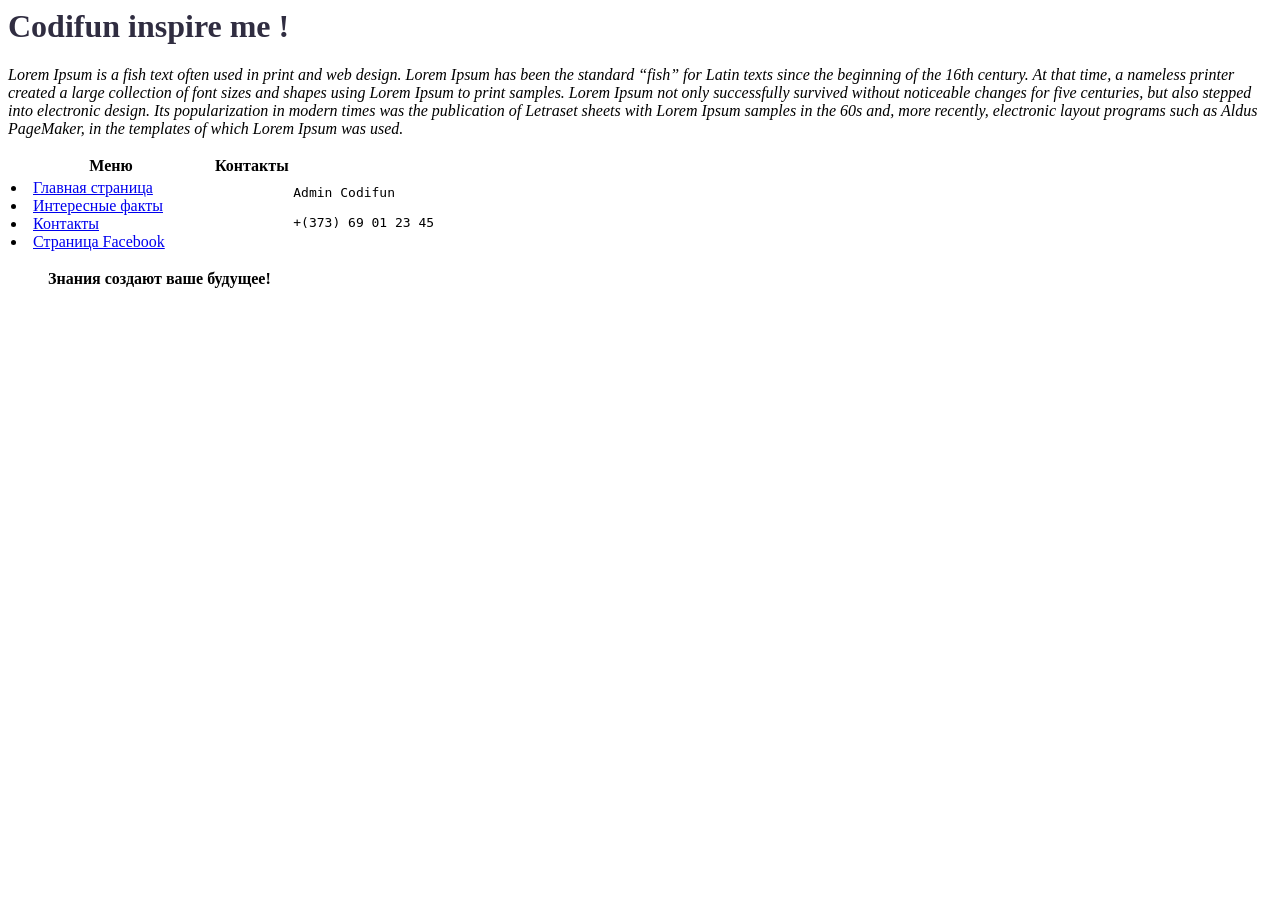
<file: HTML/Lesson 22, практическое занятие 7/contacts.html>
<html>
	<head>
		<title>Codifun</title>
	</head>
	<body>
		<h1 style="color: #302d41">Codifun inspire me !</h1>
		
		<p><i>Lorem Ipsum is a fish text often used in print and web design. 
		Lorem Ipsum has been the standard “fish” for Latin texts since 
		the beginning of the 16th century. At that time, a nameless printer 
		created a large collection of font sizes and shapes using Lorem 
		Ipsum to print samples. Lorem Ipsum not only successfully survived 
		without noticeable changes for five centuries, but also stepped 
		into electronic design. Its popularization in modern times was the 
		publication of Letraset sheets with Lorem Ipsum samples in the 60s 
		and, more recently, electronic layout programs such as Aldus PageMaker, 
		in the templates of which Lorem Ipsum was used.</i></p>
		
		
		<table style="width:100%">
		  <tr>
			<th>Меню</th>
			<th style="text-align: left;">Контакты</th>
		  </tr>
		  <tr>
			<td style="text-align: left;width:200px">
				<li><a href="index.html">Главная страница</a></li>
				<li><a href="facts.html">Интересные факты</a></li>
				<li><a href="contacts.html">Контакты</a></li>
				<li><a href="https://www.facebook.com/profile.php?id=100031435355576">Страница Facebook</a></li>
			</td>
			<td>
				<pre>
          Admin Codifun
          
          +(373) 69 01 23 45
				</pre>
			</td>
		  </tr>
		</table>

    <strong><blockquote>Знания создают ваше будущее!</blockquote></strong>
	</body>
</html>
</file>
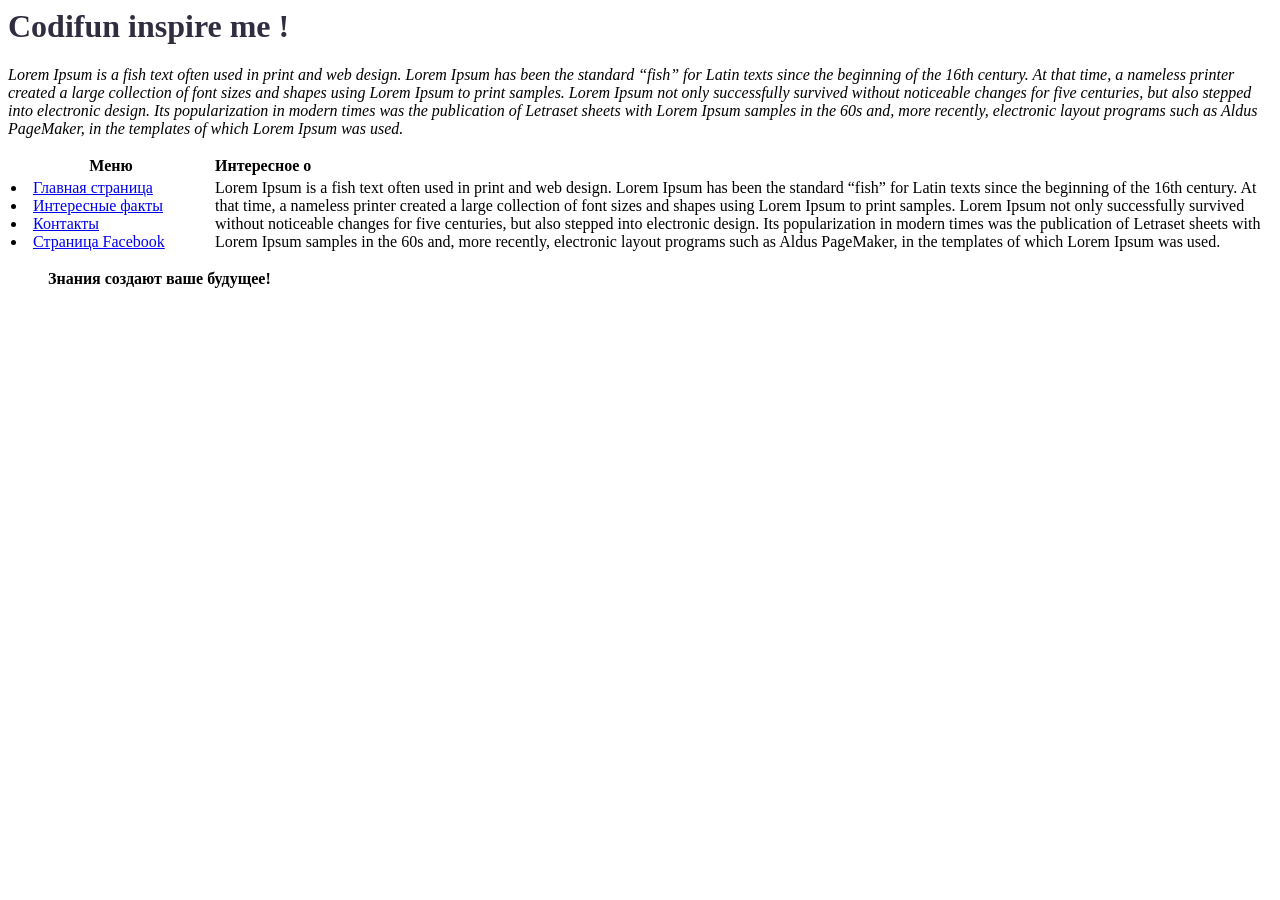
<file: HTML/Lesson 22, практическое занятие 7/facts.html>
<html>
	<head>
		<title>Codifun</title>
	</head>
	<body>
		<h1 style="color: #302d41">Codifun inspire me !</h1>
		
		<p><i>Lorem Ipsum is a fish text often used in print and web design. 
		Lorem Ipsum has been the standard “fish” for Latin texts since 
		the beginning of the 16th century. At that time, a nameless printer 
		created a large collection of font sizes and shapes using Lorem 
		Ipsum to print samples. Lorem Ipsum not only successfully survived 
		without noticeable changes for five centuries, but also stepped 
		into electronic design. Its popularization in modern times was the 
		publication of Letraset sheets with Lorem Ipsum samples in the 60s 
		and, more recently, electronic layout programs such as Aldus PageMaker, 
		in the templates of which Lorem Ipsum was used.</i></p>
		
		
		<table style="width:100%">
		  <tr>
			<th>Меню</th>
			<th style="text-align: left;">Интересное о</th>
		  </tr>
		  <tr>
			<td style="text-align: left;width:200px">
				<li><a href="index.html">Главная страница</a></li>
				<li><a href="facts.html">Интересные факты</a></li>
				<li><a href="contacts.html">Контакты</a></li>
				<li><a href="https://www.facebook.com/profile.php?id=100031435355576">Страница Facebook</a></li>
			</td>
			<td>
				
				<p>Lorem Ipsum is a fish text often used in print and web design. 
					Lorem Ipsum has been the standard “fish” for Latin texts since 
					the beginning of the 16th century. At that time, a nameless printer 
					created a large collection of font sizes and shapes using Lorem 
					Ipsum to print samples. Lorem Ipsum not only successfully survived 
					without noticeable changes for five centuries, but also stepped 
					into electronic design. Its popularization in modern times was the 
					publication of Letraset sheets with Lorem Ipsum samples in the 60s 
					and, more recently, electronic layout programs such as Aldus PageMaker, 
					in the templates of which Lorem Ipsum was used.</p>
				
			</td>
		  </tr>
		</table>

    <strong><blockquote>Знания создают ваше будущее!</blockquote></strong>
		
	</body>
</html>
</file>
<file: CSS/lesson 4, пркатическое занятие 1/css/index.css>
h1 {
    color: blue;
    text-decoration: bold;
    text-align: center;
}

div > p {
    color: green;
    text-decoration: underline;
}

div + p {
    color: red;
}

div ~ p {
    background-color: yellow;
}
</file>
<file: HTML/lesson  44, практическое занятие 14/css/style.css>
header {
    background-color: #eeecec;
    padding: 18px;
    text-align: center;
}

nav {
    overflow: hidden;
    background-color: rgb(34, 33, 33);
}

nav a {
    float: left;
    color: #f2f2f2;
        text-align: center;
        padding: 14px 16px;
    text-decoration: none;
    font: bold 13px Georgia,serif;
}

nav a:hover {
    background-color: rgb(202, 202, 202);
    color: black;
}

.article-title h2 {
    text-align: center;
    text-transform: uppercase;
}

* {
    box-sizing: border-box;
}

section {
    padding: 10px;
}


.column { /* это столбец */        
    float: left;
    width: 33.33%;
    padding: 20px;
} 

.row:after {  /* это строка */
    content: "";
    display: table;
    clear: both;
}

@media screen and (max-width:800px) {
    .column {
        width: 100%;
    }
}

p {
    color: #5f5f5f;
    font-size: 16px;
    text-align: center;
}

h6 {
    color: #009688;
    text-align: center;
}

img {
    max-width: 100%;
}

footer {
    background-color: #eeecec;
    padding: 16px;
    text-align: center;
}

.if-border {
    border:1px solid black; 
}
</file>
<file: HTML/Lesson 25, практическое занятие 8/css/style.css>
.article-title h2{
    text-align: center;
    text-transform: uppercase;
    
}

#nav-menu{
    list-style: none;
    margin: 0;
    padding: 0;
}

#nav-menu .nav-item{
    border: 1px solid #dedede;
    padding: 5px;
    text-align: center;
}

#nav-menu .nav-item a{
    text-transform: uppercase;
    text-decoration: none;
    color: #000;
}

#nav-menu .nav-item a:hover {
    text-decoration: underline;
}
</file>
<file: HTML/lesson 28, практическое занятие 9/css/style.css>
.article-title h2{
    text-align: center;
    text-transform: uppercase;
}

#nav-menu{
    list-style: none;
    margin: 0;
    padding: 0;
}

#nav-menu .nav-item{
    border: 1px solid #dedede;
    padding: 5px;
    text-align: center;
}

#nav-menu .nav-item a{
    text-transform: uppercase;
    text-decoration: none;
    color: #000;
}

#nav-menu .nav-item:hover {
    text-decoration: underline;
}

.clr {
    background-color: yellow;
}

.cntr {
    text-align: center;
}
</file>
<file: HTML/lesson 31, практическое занятие 10-11/css/style.css>
.article-title h2{
    text-align: center;
    text-transform: uppercase;
}

#nav-menu{
    list-style: none;
    margin: 0;
    padding: 0;
}

#nav-menu .nav-item{
    border: 1px solid #dedede;
    padding: 5px;
    text-align: center;
}

#nav-menu .nav-item a{
    text-transform: uppercase;
    text-decoration: none;
    color: #000;
}

#nav-menu .nav-item:hover {
    text-decoration: underline;
}

.clr {
    background-color: yellow;
}

.cntr {
    text-align: center;
}
</file>
<file: HTML/lesson 38, практическое занятие 12-13/css/style.css>
header {
    background-color: #eeecec;
    padding: 18px;
    text-align: center;
}

nav {
    overflow: hidden;
    background-color: rgb(34, 33, 33);
}

nav a {
    float: left;
    color: #f2f2f2;
        text-align: center;
        padding: 14px 16px;
    text-decoration: none;
    font: bold 13px Georgia,serif;
}

nav a:hover {
    background-color: rgb(202, 202, 202);
    color: black;
}

.article-title h2 {
    text-align: center;
    text-transform: uppercase;
}

* {
    box-sizing: border-box;
}

section {
    padding: 10px;
}


.column { /* это столбец */        
    float: left;
    width: 33.33%;
    padding: 20px;
} 

.row:after {  /* это строка */
    content: "";
    display: table;
    clear: both;
}

@media screen and (max-width:800px) {
    .column {
        width: 100%;
    }
}

p {
    color: #5f5f5f;
    font-size: 16px;
    text-align: center;
}

h6 {
    color: #009688;
    text-align: center;
}

img {
    max-width: 100%;
}

footer {
    background-color: #eeecec;
    padding: 16px;
    text-align: center;
}

.if-border {
    border:1px solid black; 
}
</file>
<file: HTML/lesson 6/css/style.css>
.container {
    max-width: 1170px;
    margin: auto;
    height: 1000px;
}

/* =========================================NAVBAR======================================= */

body {
    margin: 0;
}

ul {
    list-style-type: none;
    margin: 0;
    padding: 0;
    overflow: hidden;
    background-color: #333;
}

li {

    float: left;
}

li a {
    display: block;
    color: white;
    text-align: center;
    padding: 14px 16px;
    text-decoration: none;
}

li a:hover:not(.active) {
    color: #14B9D5;
}

.active {
    background-color: #000000;
}

.center {
    margin-left: 300px;
    text-align: center;
    text-transform: uppercase;
    font-family: Open Sans;
    font-size: 15px;
    font-weight: 600;
}


.logo {
    width: 27px;
    height: 27px;
}

.search {
    width: 17px;
    height: 17px;
}

.span {
    vertical-align: middle;
    font-family: Open Sans;
    font-size: 22px;
    font-style: normal;
    font-weight: 700;
}

.nav-h {
    height: 46px;
}

/* =======================================NEWS====================================================== */

.parents {
    display: grid;
    grid-template-columns: repeat(4, 1fr);
    grid-template-rows: repeat(4, 1fr);
    grid-column-gap: 0px;
    grid-row-gap: 0px;
    margin-top: 0px;
}

.divs1 {
    grid-area: 1 / 1 / 2 / 4;
}

.divs2 {
    grid-area: 1 / 4 / 2 / 5;
}

.divs3 {
    grid-area: 2 / 1 / 3 / 3;
}

.divs4 {
    grid-area: 2 / 3 / 3 / 5;
}

.divs5 {
    grid-area: 3 / 1 / 4 / 3;
}

.divs6 {
    grid-area: 3 / 3 / 4 / 5;
}

.divs7 {
    grid-area: 4 / 1 / 5 / 2;
}

.divs8 {
    grid-area: 4 / 2 / 5 / 5;
}



/* =========1-image========= */

.news-txt-1 {
    /* height: 100px; */
    text-align: right;
    margin-right: 59px;
    margin-top: 100px;
}

.news-txt-1 span {
    font-family: Open Sans;
    font-size: 18px;
    font-weight: 600;
    /* width: 110px; */
    color: black;
}

.news-txt-1 p {
    font-family: Open Sans;
    font-size: 14px;
    font-weight: 100;
    color: #5B6469;
}

.leftimg {
    float: left;
    /* Выравнивание по левому краю */
    margin: 7px 7px 7px 0;
    /* Отступы вокруг картинки */
}

/* ==========2-IMAGE============= */

.news-txt-2 {
    margin-top: 100px;
}

.news-txt-2 span {
    font-family: Open Sans;
    font-size: 18px;
    font-style: normal;
    font-weight: 700;
    line-height: 25px;
    letter-spacing: 0px;
    text-align: center;
}

.news-txt-2 p {
    font-family: Open Sans;
    font-size: 18px;
    font-style: normal;
    font-weight: 700;
    line-height: 25px;
    letter-spacing: 0px;
    text-align: center;
}

/* ==============3-IMAGE============== */

.news-txt-3 {
    /* margin */
    margin-right: 30px;
    text-align: right;
}

.news-txt-3 span {
    font-family: Open Sans;
    font-size: 18px;
    font-weight: 700;
    color: black;
}

.news-txt-3 p {
    font-family: Open Sans;
    font-size: 14px;
    font-weight: 100;
    color: #5B6469;
}

/* ==============4-IMAGE============== */

.news-txt-4 {
    margin-left: 25px;
    text-align: right;
}

.news-txt-4 span {
    font-family: Open Sans;
    font-size: 18px;
    font-weight: 700;
    color: black;
}

.news-txt-4 p {
    font-family: Open Sans;
    font-size: 14px;
    font-weight: 100;
    color: #5B6469;
}


/* ==============5-IMAGE============== */

.news-txt-5 {
    margin-left: 25px;
    text-align: right;
}

.news-txt-5 span {
    font-family: Open Sans;
    font-size: 18px;
    font-weight: 700;
    color: black;
}

.news-txt-5 p {
    font-family: Open Sans;
    font-size: 14px;
    font-weight: 100;
    color: #5B6469;
}


/* ==============6-IMAGE============== */

.news-txt-6 {
    margin-left: 25px;
    text-align: right;
}

.news-txt-6 span {
    font-family: Open Sans;
    font-size: 18px;
    font-weight: 700;
    color: black;
}

.news-txt-6 p {
    font-family: Open Sans;
    font-size: 14px;
    font-weight: 100;
    color: #5B6469;
}
/* ==========7-IMAGE============= */

.news-txt-7 img {
    margin-top: 4px;
}

.news-txt-7 span {
    font-family: Open Sans;
    font-size: 18px;
    font-style: normal;
    font-weight: 700;
    line-height: 25px;
    letter-spacing: 0px;
    text-align: center;
}

.news-txt-7 p {
    font-family: Open Sans;
    font-size: 18px;
    font-style: normal;
    font-weight: 700;
    line-height: 25px;
    letter-spacing: 0px;
    text-align: center;
}
/* =========8-image========= */

.news-txt-8 {
    height: 100px;
    text-align: right;
    margin-left: 35px;
}

.news-txt-8 span {
    font-family: Open Sans;
    font-size: 18px;
    font-weight: 600;
    width: 110px;
    color: black;
}

.news-txt-8 p {
    font-family: Open Sans;
    font-size: 14px;
    font-weight: 100;
    color: #5B6469;
}

.leftimg {
    float: left;
    /* Выравнивание по левому краю */
    margin: 7px 7px 7px 0;
    /* Отступы вокруг картинки */
}
</file>
